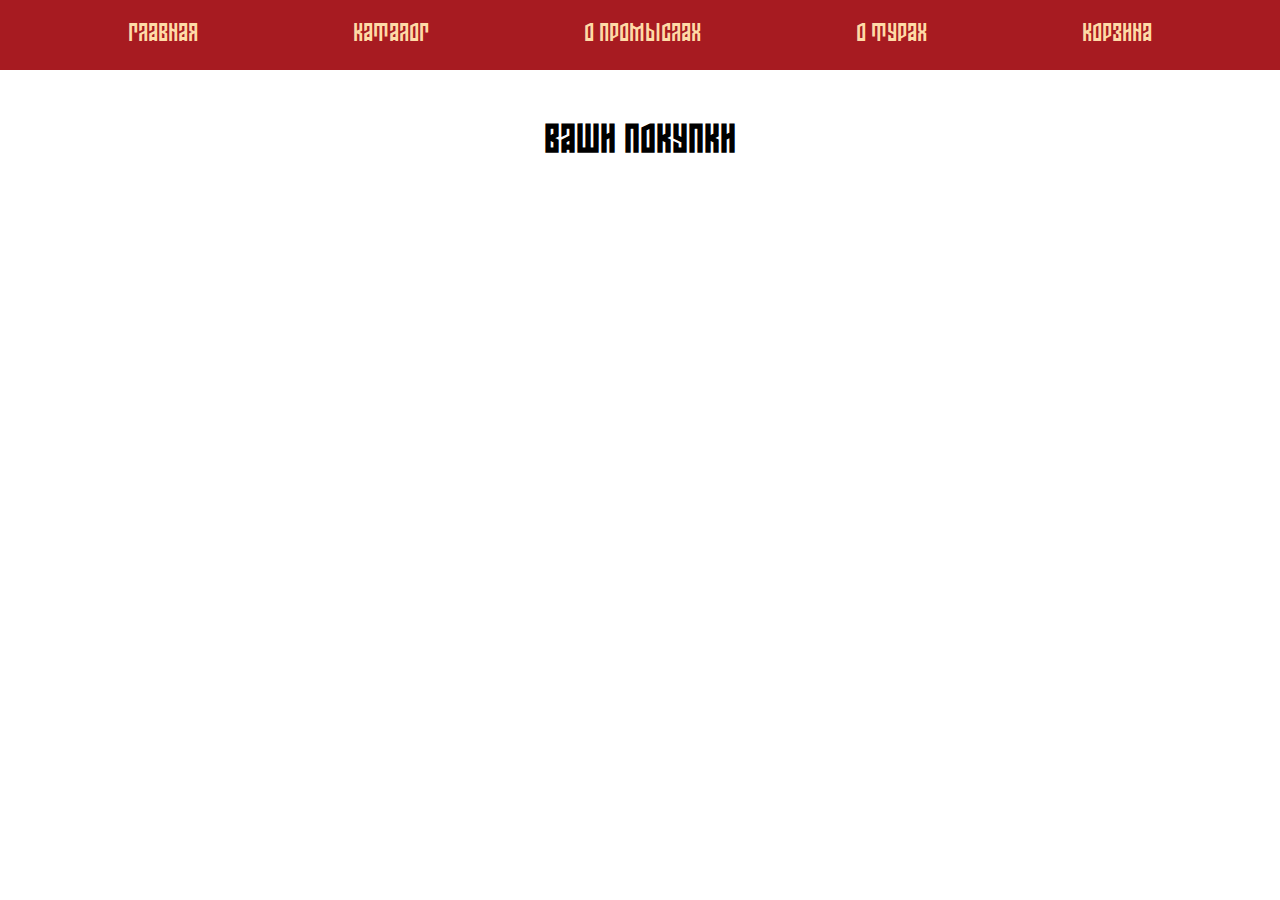
<file: nav/cart.html>
<!DOCTYPE html>
<html lang="en">
  <head>
    <meta charset="UTF-8" />
    <meta
      name="viewport"
      content="width=device-width, user-scalable=no, initial-scale=1.0, maximum-scale=1.0, minimum-scale=1.0"
    />
    <meta http-equiv="X-UA-Compatible" content="ie=edge" />
    <title>Document</title>
    <link rel="stylesheet" href="../style.css" />
  </head>
  <body>
    <div class="navbar-wrapper">
      <nav class="navbar">
        <a href="../index.html" class="navbar__link">Главная</a>
        <a href="./catalog.html" class="navbar__link">Каталог</a>
        <a href="arts.html" class="navbar__link">О промыслах</a>
        <a href="./tours.html" class="navbar__link">О турах</a>
        <a href="./cart.html" class="navbar__link"
          >Корзина<span class="goods__counter"></span
        ></a>
      </nav>
    </div>
    <h1 class="cart__title">Ваши покупки</h1>
    <section class="purchases">
      <!--      <div class="purchases__item">-->
      <!--        <img-->
      <!--          src="https://tproger.ru/s3/uploads/2018/11/colorful-abstract-background-1084082_1920-970x340.jpg"-->
      <!--          alt=""-->
      <!--          class="purchases__img"-->
      <!--        />-->
      <!--        <p class="purchases__title">title</p>-->
      <!--        <p class="purchases__price">300$</p>-->
      <!--      </div>-->
    </section>
    <section class="clear__all">
      <button class="clear showcase__cart">Очистить всё</button>
      <a href="../payment.html" class="payment__link"
        ><button class="showcase__cart">Перейти к оплате</button></a
      >
    </section>

    <script src="../scripts/cart.js"></script>
    <script src="../main.js"></script>
  </body>
</html>
</file>
<file: style.css>
@font-face {
  font-family: "Old";
  src: url("./zarubkaType-Regular.ttf");
}

body {
  font-family: "Old", serif;
  margin: 0;
}

p {
  font-size: 18px;
}

.wrapper {
  display: flex;
  width: 80%;
  margin-left: auto;
  margin-right: auto;
  align-items: center;
}

.main {
  height: 100vh;
  display: flex;
  flex-direction: column;
  align-items: center;
}

.main__logo {
  width: 300px;
  height: auto;
  margin-left: auto;
  margin-right: auto;
}

.main__header {
  text-align: center;
}

.main__header-offer {
  font-size: 50px;
  margin-top: 0;
}

.navbar-wrapper {
  background-color: #a71b21;
  padding-top: 20px;
  padding-bottom: 20px;
  position: sticky;
  top: 0;
}

.navbar {
  display: flex;
  width: 80%;
  margin-left: auto;
  margin-right: auto;
  justify-content: space-between;
}

.navbar__link {
  text-decoration: none;
  font-size: 26px;
  color: #ffdaa7;
}

.event__header {
  text-align: center;
  font-size: 40px;
}

.event__info {
  font-family: Arial, serif;
  width: 80%;
  display: flex;
  flex-direction: column;
  margin-left: auto;
  margin-right: auto;
  align-items: center;
}

.event__image {
  width: 60%;
  min-width: 400px;
  margin-bottom: 30px;
  margin-top: 30px;
}

.promo {
  width: 50%;
}

.promo__header {
  font-size: 40px;
}

.promo__text {
  font-size: 24px;
}

.new {
  font-family: Arial, serif;
}

.new__header {
  text-align: center;
  font-family: "Old", serif;
  font-size: 60px;
}

.new__goods {
  display: flex;
  width: 80%;
  margin-left: auto;
  margin-right: auto;
  justify-content: space-between;
}

.new__good {
  width: 20%;
  min-width: 300px;
  max-height: 285px;
  border-bottom-left-radius: 10px;
  border-bottom-right-radius: 10px;
  box-shadow: 4px 4px 24px rgba(0, 0, 0, 0.08);
}

.new__good-info {
  width: 90%;
  margin-left: auto;
  margin-right: auto;
  margin-top: 10px;
}

.new__good-info-title {
  text-decoration: none;
  color: black;
}

.new__good-image {
  width: 100%;
  height: 200px;
  object-fit: cover;
  object-position: top;
  border-top-left-radius: 10px;
  border-top-right-radius: 10px;
}

.new__good-info-price-wrapper {
  display: flex;
  justify-content: space-between;
  margin-top: 10px;
}

.new__good-info-price {
  margin-top: 0;
  font-size: 20px;
}

.cart {
  width: 30px;
  height: 30px;
  cursor: pointer;
}

.map {
  width: 80%;
  display: flex;
  flex-direction: column;
  align-items: center;
  margin: 50px auto;
}

.map__title {
  font-size: 60px;
}

.map__frame {
  width: 100%;
  height: 500px;
  border-radius: 10px;
  box-shadow: 4px 4px 24px rgba(0, 0, 0, 0.08);
}

.footer {
  font-family: Arial, serif;
  display: flex;
  width: 80%;
  margin-left: auto;
  margin-right: auto;
  justify-content: space-between;
  margin-bottom: 20px;
}

.footer__text {
  font-size: 14px;
  color: #c4c4c4;
}

.main__block {
  display: flex;
  width: 80%;
  margin-left: auto;
  margin-right: auto;
  margin-top: 50px;
}

.main__block-goods {
  font-family: Arial, serif;
  display: flex;
  flex-wrap: wrap;
  justify-content: space-between;
  width: 100%;
}

.main__block-filters {
  margin-right: 50px;
  max-width: 200px;
}

.main__block-filters p {
  width: 200px;
}

.main__block-filter {
  cursor: pointer;
}

.tours {
  width: 80%;
  margin-left: auto;
  margin-right: auto;
}

.tour {
  margin-bottom: 50px;
}

.tour__header {
  font-size: 50px;
  text-align: center;
}

.tour__title {
  font-size: 30px;
}

.tour__content {
  font-family: Arial, serif;
}

.day {
  display: flex;
  margin-bottom: 30px;
  align-items: center;
}

.day__img {
  width: 400px;
  height: auto;
  margin-right: 30px;
}

.extra__filter {
  font-family: "Old", serif;
  font-size: 20px;
  width: 200px;
  height: 70px;
  background-color: #f2f2f2;
  border-radius: 30px;
  border: none;
  margin-bottom: 20px;
  cursor: pointer;
}

.active-filter {
  background-color: #a71b21;
  color: #ffdaa7;
  padding-left: 10px;
  padding-top: 5px;
  padding-bottom: 5px;
}

.showcase {
  width: 80%;
  margin-left: auto;
  margin-right: auto;
  font-family: Arial, serif;
  margin-top: 100px;
}

.showcase__block {
  display: flex;
  justify-content: space-between;
}

.showcase__image {
  width: 500px;
  height: auto;
  border-radius: 10px;
}

.showcase__info {
  width: 50%;
}

.showcase__header {
  font-family: "Old", serif;
  font-size: 30px;
}

.showcase__buy {
  display: flex;
  align-items: center;
}

.showcase__price {
  font-size: 24px;
}

.showcase__cart {
  margin-left: 30px;
  font-size: 24px;
  color: #ffdaa7;
  background-color: #a71b21;
  padding: 10px;
  border-radius: 10px;
  border: none;
  cursor: pointer;
}

.arts {
  width: 80%;
  margin-left: auto;
  margin-right: auto;
  margin-top: 50px;
}

.art {
  margin-bottom: 30px;
}

.art__title {
  font-size: 40px;
}

.art__info {
  font-family: Arial, serif;
  max-width: 60%;
}

.art__info-img {
  max-width: 500px;
}

.offer {
  margin-top: 150px;
  margin-bottom: 50px;
}

.offer__header {
  text-align: left;
  margin-left: 10%;
  font-size: 36px;
}

.cart__title {
  text-align: center;
  margin-top: 50px;
  margin-bottom: 50px;
  font-size: 40px;
}

.purchases {
  width: 80%;
  margin-left: auto;
  margin-right: auto;
}

.purchases__item {
  display: flex;
  width: 50%;
  justify-content: space-between;
  font-family: Arial, serif;
  align-items: center;
  box-shadow: 4px 4px 24px rgba(0, 0, 0, 0.08);
  padding-right: 40px;
  border-radius: 10px;
  height: 180px;
  margin-bottom: 50px;
}

.purchases__img {
  width: 200px;
  height: 100%;
  object-fit: cover;
  border-top-left-radius: 10px;
  border-bottom-left-radius: 10px;
}

.purchases__title {
  font-size: 20px;
}

.purchases__price {
  font-size: 20px;
}

.goods__counter {
  font-family: Arial, serif;
  margin-left: 10px;
  color: #a71b21;
  background-color: #ffdaa7;
  border-radius: 50%;
  padding: 3px;
}

.clear__all {
  width: 80%;
  margin-left: auto;
  margin-right: auto;
  margin-bottom: 50px;
}

.clear {
  margin-left: 0;
}

.remove__item {
  width: 20px;
  height: 20px;
  cursor: pointer;
}

.payment__link {
  width: 216px;
}

.tour__map {
  width: 700px;
  height: 300px;
}
</file>
